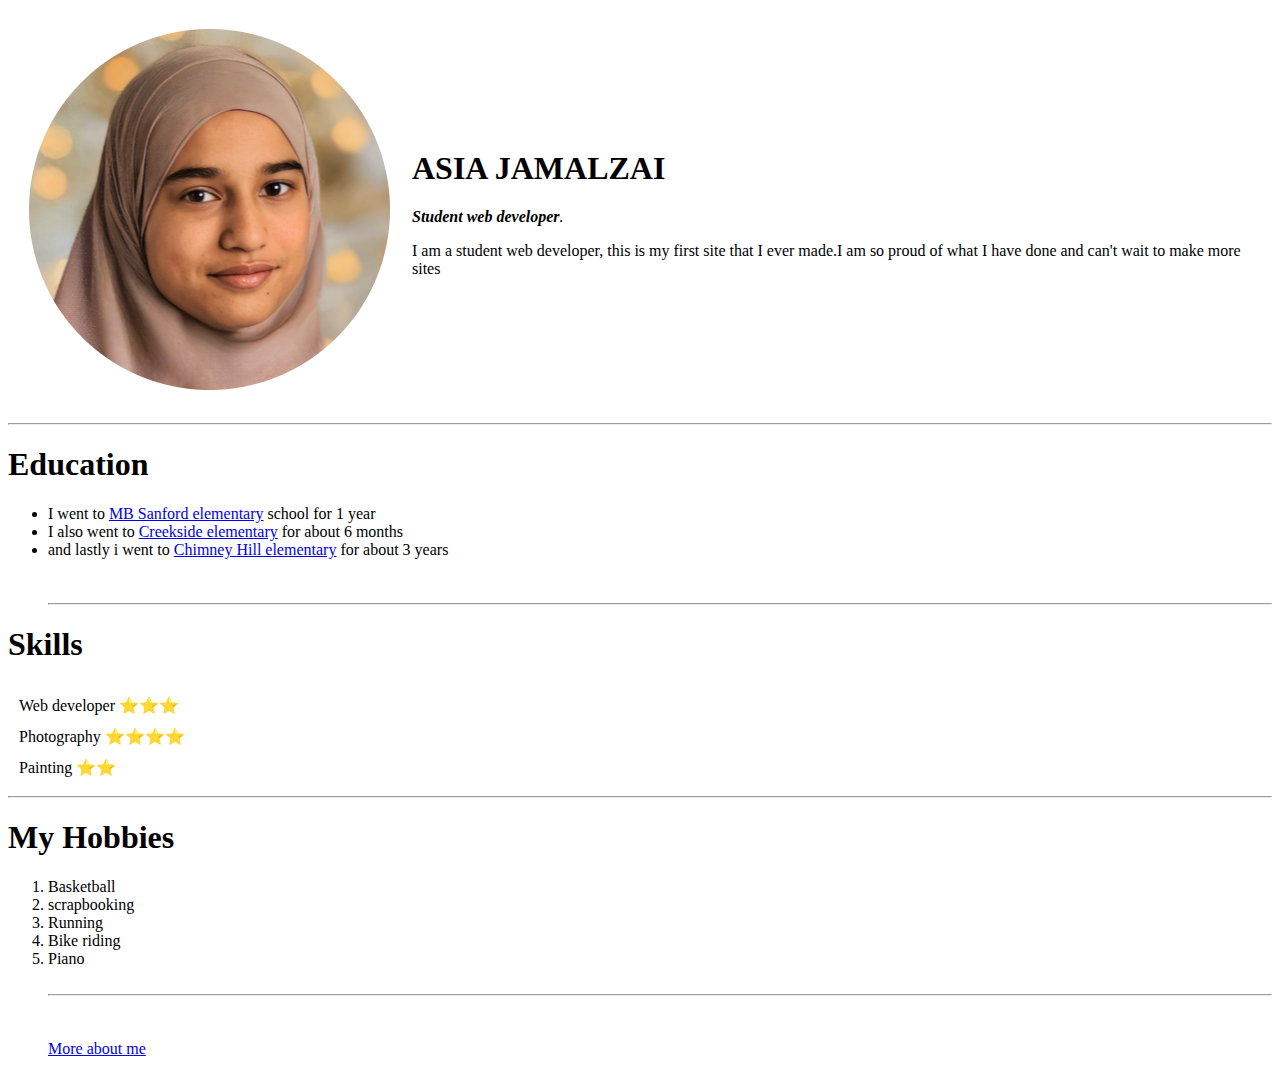
<file: index.html>
<!DOCTYPE html>
<html lang="en" dir="ltr">

<head>
    <meta charset="utf-8">
    <title>Asia's personal site</title>
  <link rel="stylesheet" href="C:\Users\Asia\Asia web development\css\styles.css">
<link rel="icon" href="favicon.ico">
</head>

<body>
    <table cellspacing="20">
        <tr>
            <td><img src="Asia.png" alt="Drawing of asia"></td>
            <td>
                <h1>ASIA JAMALZAI </h1>
                <p><em><strong>Student web developer</strong>.</em></p>
                <p>I am a student web developer, this is my first site that
                    I ever made.I am so proud of what I have done and can't
                    wait to make more sites</p>
            </td>
    </table>
    <hr>
    <h1>Education</h1>
    <ul>
        <li>I went to <a href="https://www.surreyschools.ca/sanford"> MB Sanford elementary</a> school for 1 year </li>
        <li>I also went to <a href="https://www.surreyschools.ca/creekside">Creekside elementary</a> for about 6 months</li>
        <li>and lastly i went to <a href="https://www.surreyschools.ca/chimneyhill">Chimney Hill elementary</a> for about 3 years </li>
        <br>
        <br>
        <hr>
    </ul>

    <h1>Skills</h1>
    <table cellspacing=10>
        <tr>
            <td>Web developer &#11088;&#11088;&#11088;</td>
        </tr>
        <tr>
            <td>Photography &#11088;&#11088;&#11088;&#11088;</td>
        </tr>
        <tr>
            <td>Painting &#11088;&#11088;</td>
        </tr>
    </table>
    <hr>
    <h1>My Hobbies</h1>
    <ol>
        <li>Basketball</li>
        <li>scrapbooking</li>
        <li>Running</li>
        <li>Bike riding</li>
        <li>Piano</li>
        <br />
        <hr>
        <br>
        <br>
        <a href="More about me.html">More about me</a>
</body>

</html>
</file>
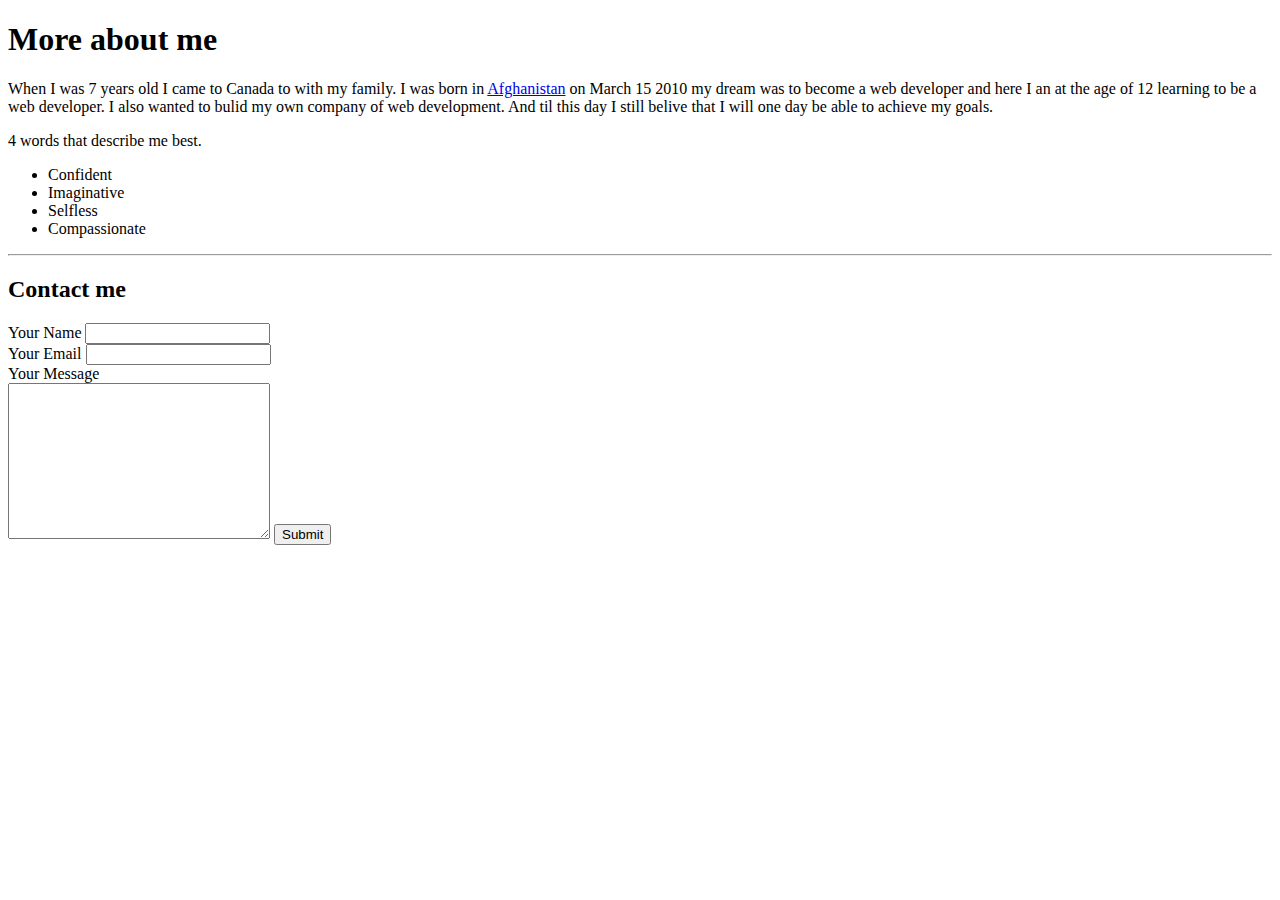
<file: More about me.html>
<!DOCTYPE html>
<html lang="en" dir="ltr">
  <head>
    <meta charset="utf-8">
    <title>More about me</title>
  <link rel="stylesheet" href="C:\Users\Asia\Asia web development\css\styles.css">
  </head>
  <body>
    <h1>More about me</h1>
    <p>When I was 7 years old I came to Canada to with my family.
    I was born in <a href="https://en.wikipedia.org/wiki/Afghanistan">Afghanistan</a>  on March 15 2010
  my dream was to become a web developer and here I an at the age of 12 learning to be a web developer. I
also wanted to bulid my own company of web development. And til this day I still belive that I will one day be able to
achieve my goals.</p>
<p>4 words that describe me best.</p>
<ul>
  <li>Confident</li>
  <li>Imaginative</li>
  <li>Selfless</li>
  <li>Compassionate</li>
</ul>
<hr>
<h2>Contact me </h2>
<form action="mailto:asiajamalzai101@gmail.com" method="post" enctype="text/plain">
  <label>Your Name</label>
  <input type="text" name="Your Name" value=""><br>
<labe>Your Email</label>
  <input type="email" name="your Email" value=""><br>
  <label>Your Message</label><br>
  <textarea name='Your Message'" rows="10" cols="30"></textarea>
    <input type="submit" name="">
</form>

  </body>
</html>
</file>
